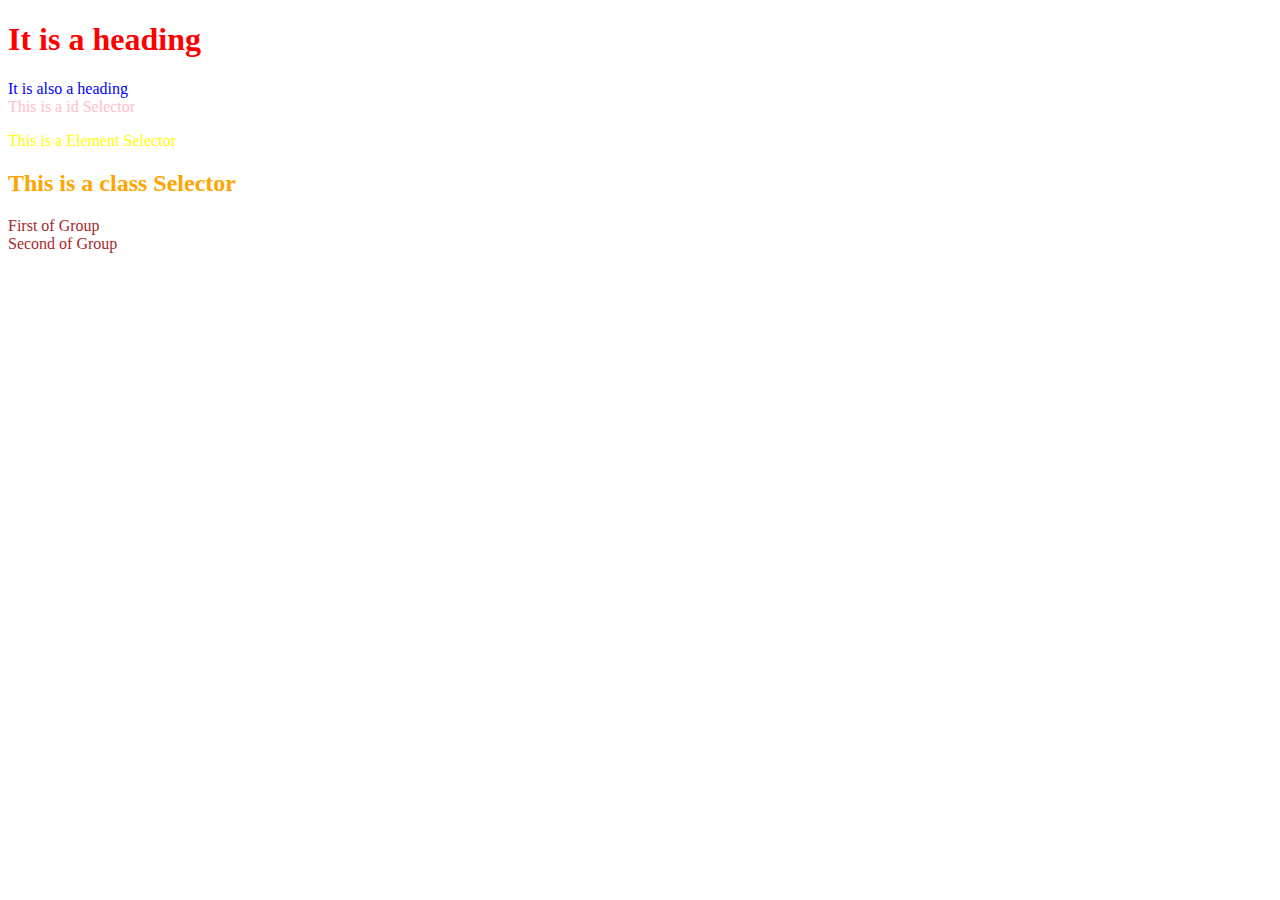
<file: css/Level1/index.html>
<!DOCTYPE html>
<html lang="en">
<head>
    <meta charset="UTF-8">
    <meta name="viewport" content="width=device-width, initial-scale=1.0">
    <title>Level 1</title>
    <link rel="stylesheet" href="style.css">
    <style>
        /* This is internal styling */
        #heading{
            color: blue;
        }

        #div1{
            color: pink;
        }

        p{
            color: yellow;
        }

        .p1{
            color: orange;
        }

        #first, #second {
            color: brown;
        }
        
    </style>
</head>
<body>
    <h1 style="color: red;">It is a heading</h1>
    <div id="heading" >It is also a heading</div>

    <div id="div1">This is a id Selector</div>
    <p>This is a Element Selector</p>
    <h2 class="p1">This is a class Selector</h2>

    <div id="first">First of Group</div>
    <div id="second">Second of Group</div>
</body>
</html>
</file>
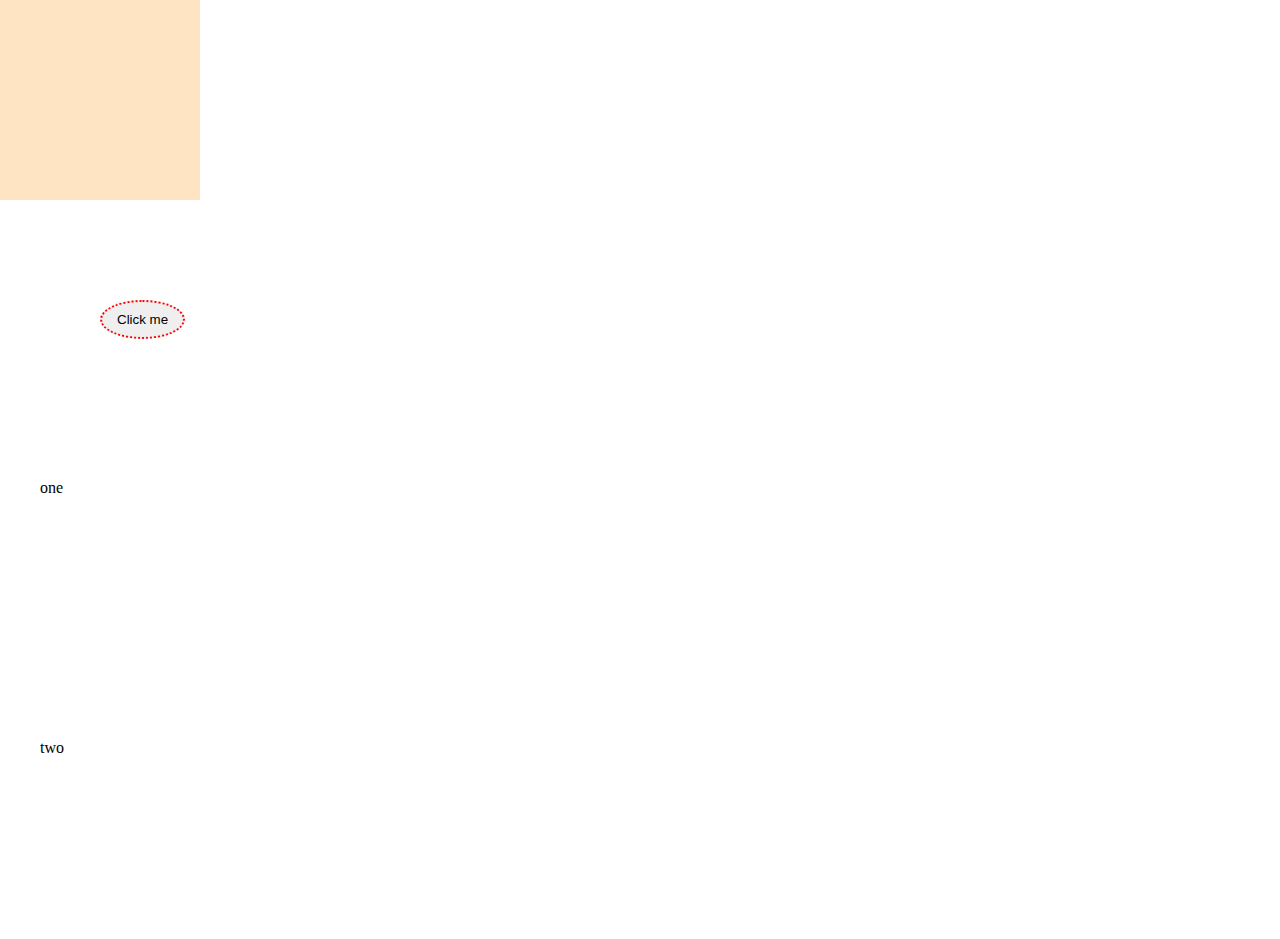
<file: css/Level4/index.html>
<!DOCTYPE html>
<html lang="en">
<head>
    <meta charset="UTF-8">
    <meta name="viewport" content="width=device-width, initial-scale=1.0">
    <title>Level 4</title>
    <link rel="stylesheet" href="style.css">
</head>
<body>
    <div id="one"></div>

    <button id="two">Click me</button>

    <div id="one1">one</div>
    <div id="two1">two</div>
</body>
</html>
</file>
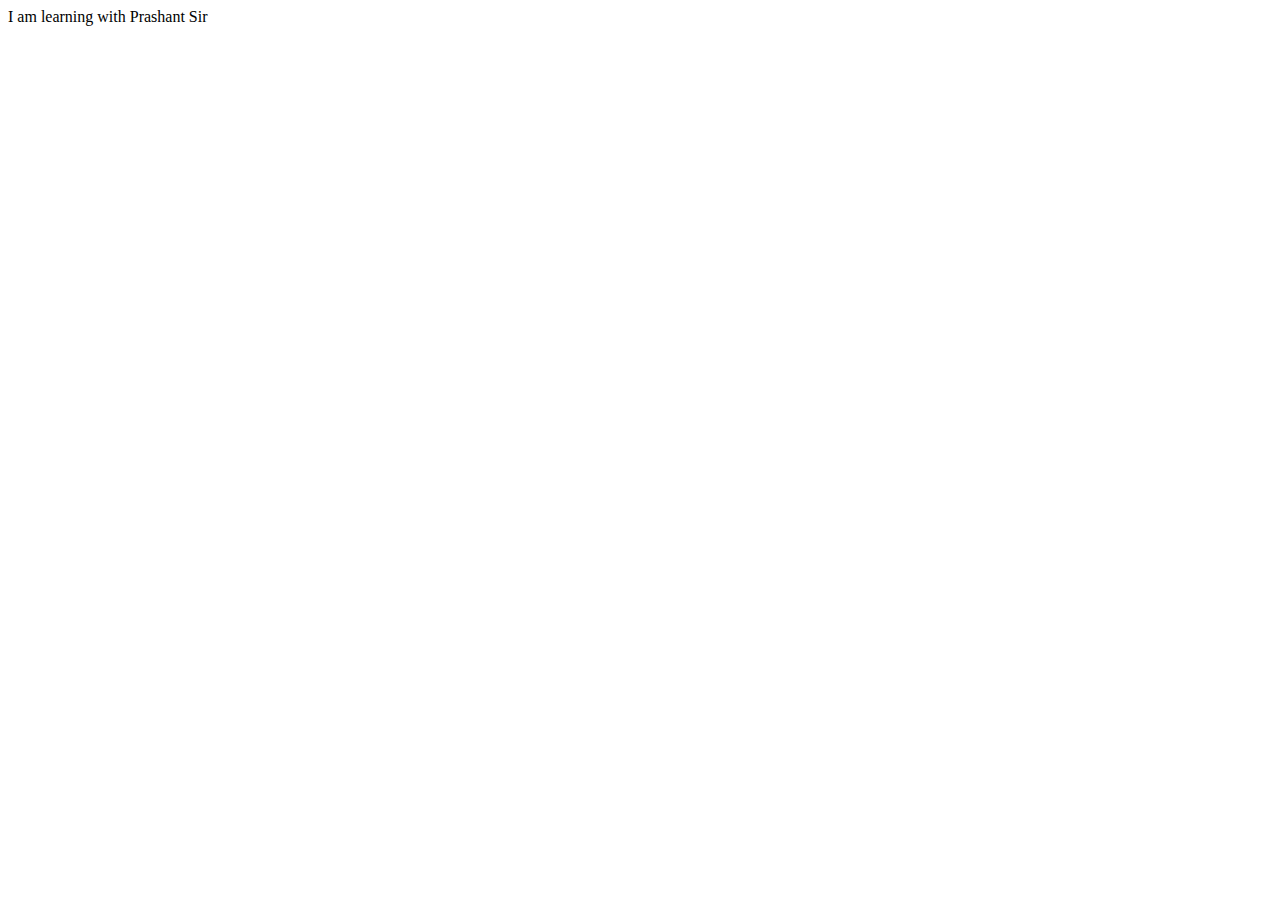
<file: html/Level1/index.html>
<!DOCTYPE html> 
<HTML lang="en">
<head> <!--Parent of all meta data tags-->
    <meta charset="UTF-8"> 
    <meta name="viewport" content="width=device-width, initial-scale=1.0">
    <title>Document</title>
</head>
<body> <!--Parent of all content tags-->
    I am learning with Prashant Sir
</body>
</HTML>
</file>
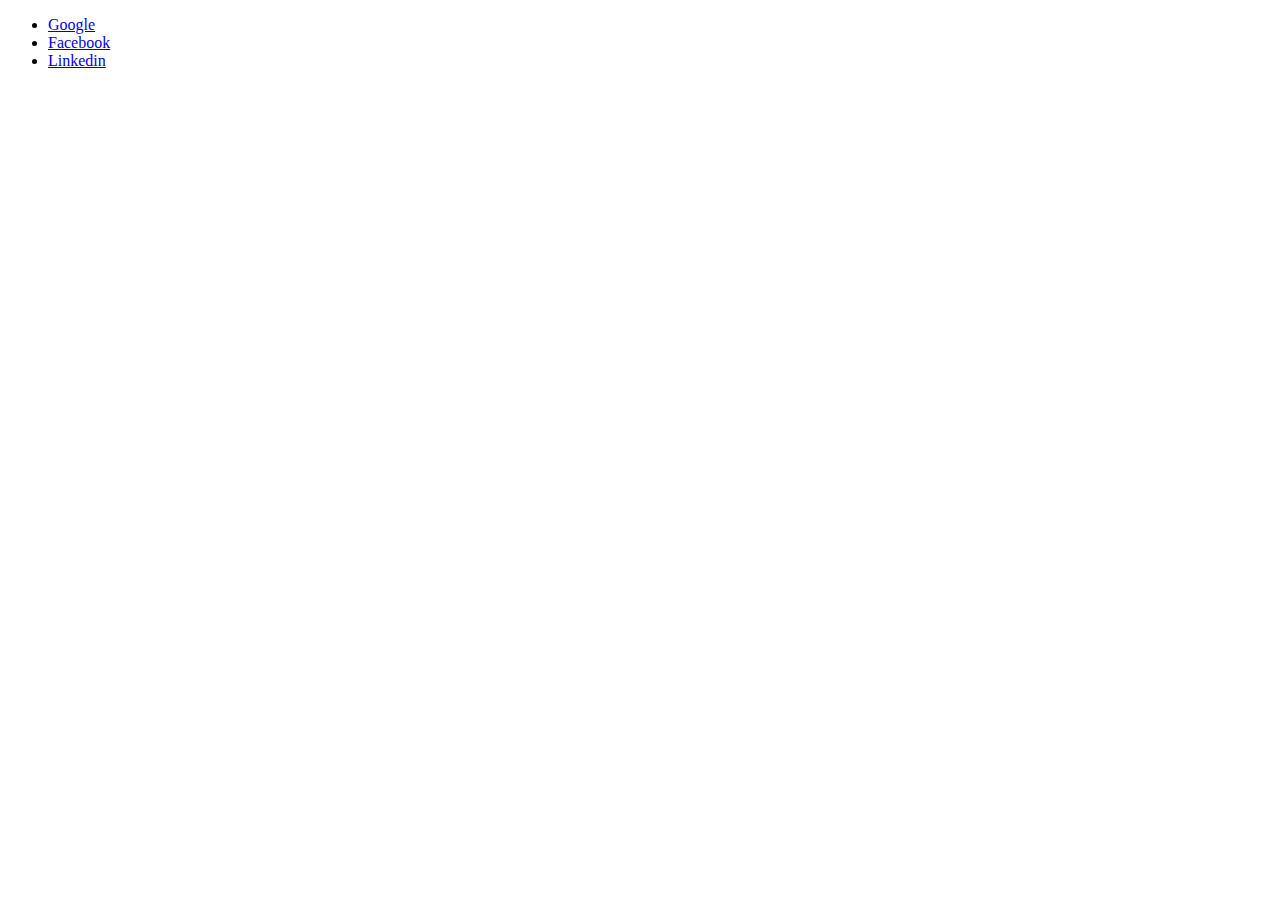
<file: html/Level4/index.html>
<!DOCTYPE html>
<html lang="en">
  <head>
    <meta charset="UTF-8" />
    <meta name="viewport" content="width=device-width, initial-scale=1.0" />
    <title>Document</title>
  </head>
  <body>
    <div>
      <header>
        <nav>
            <ul>
                <li><a href="#">Google</a></li>
                <li><a href="#">Facebook</a></li>
                <li><a href="#">Linkedin</a></li>
            </ul>
        </nav>
      </header>
      <main>
        <section></section>
        <section></section>
        <article>
          <section></section>
          <section></section>
        </article>
        <aside></aside>
      </main>
      <aside></aside>
      <footer></footer>
    </div>
  </body>
</html>
</file>
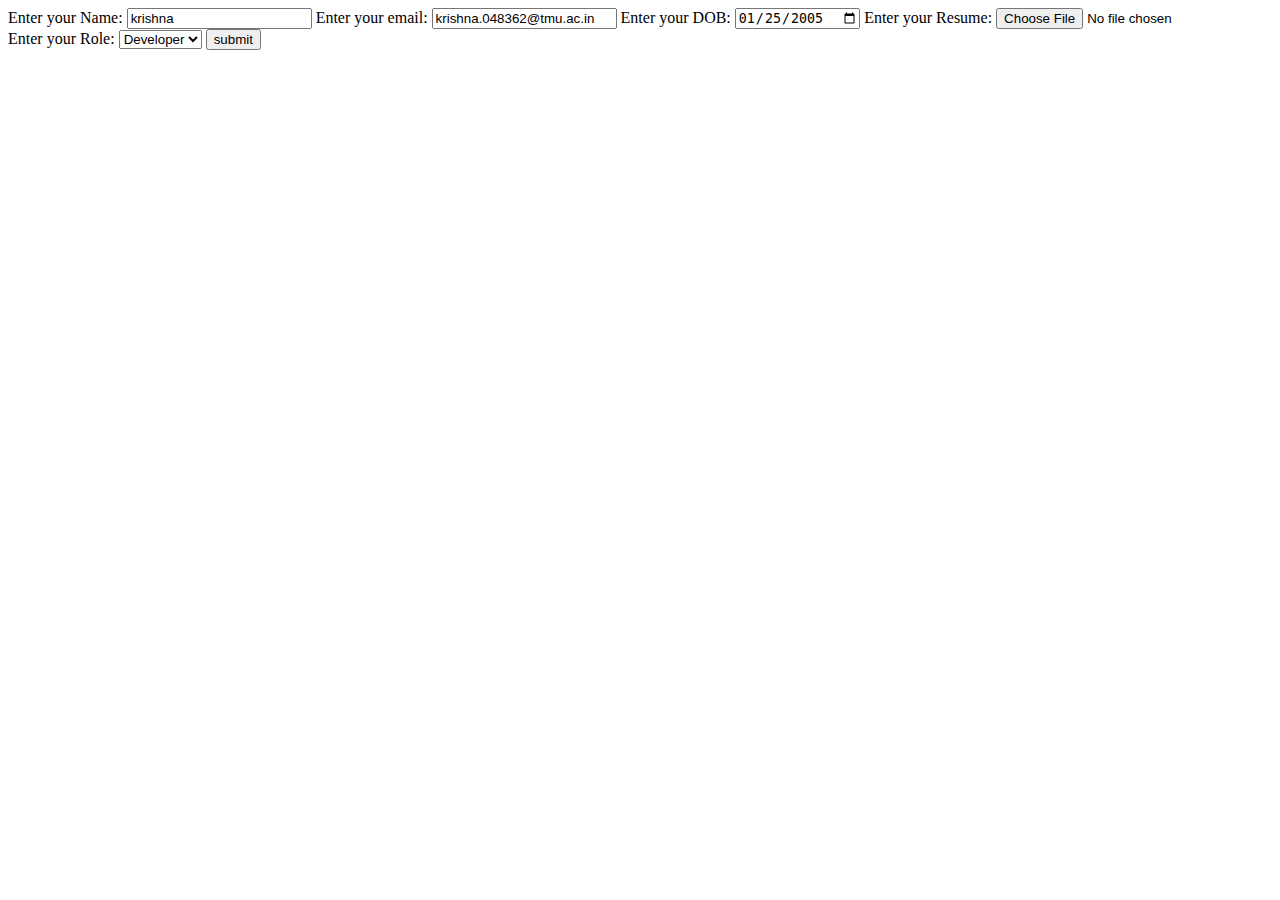
<file: html/Level5/contact.html>
<!DOCTYPE html>
<html lang="en">
<head>
    <meta charset="UTF-8">
    <meta name="viewport" content="width=device-width, initial-scale=1.0">
    <title>Document</title>
</head>
<body>
    <form action="./process_form.php" method="post">
        <label for="name">Enter your Name: </label>
        <input id="name" type="text" name="name" value="krishna">
        <label for="email">Enter your email: </label>
        <input id="email" type="email" name="email" value="krishna.048362@tmu.ac.in">
        <label for="dob">Enter your DOB: </label>
        <input id="dob" type="date" name="dob" value="2005-01-25">
        <label for="resume">Enter your Resume: </label>
        <input id="resume" type="file" name="resume" value="">
        <label for="role">Enter your Role: </label>
        <select name="role" id="role">
            <option value="Developer">Developer</option>
            <option value="Designer">Designer</option>
            <option value="Trainee">Trainee</option>
        </select>
        <input type="submit" value="submit">
    </form>
</body>
</html>
</file>
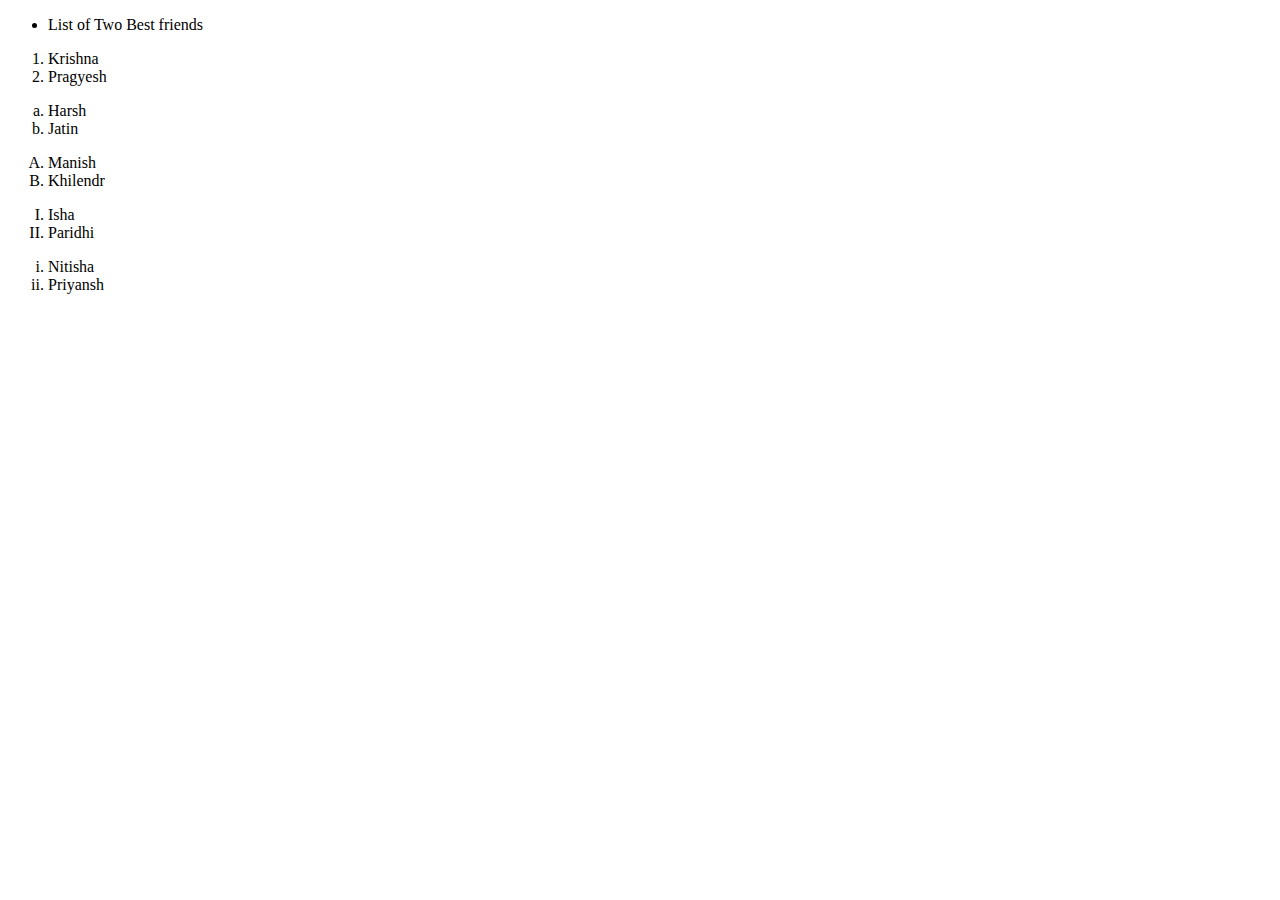
<file: html/Level5/list.html>
<!DOCTYPE html>
<html lang="en">
<head>
    <meta charset="oTF-8">
    <meta name="viewport" content="width=device-width, initial-scale=1.0">
    <title>Docoment</title>
</head>
<body>
    <div>
        <ul>
            <li>List of Two Best friends</li>
        </ul>

        <ol>
            <li>Krishna</li>
            <li>Pragyesh</li>
        </ol>
        <ol type="a"> 
            <li>Harsh</li>
            <li>Jatin</li>
        </ol>
        <ol type="A">
            <li>Manish</li>
            <li>Khilendr</li>
        </ol>
        <ol type="I">
            <li>Isha</li>
            <li>Paridhi</li>
        </ol>
        <ol type="i">
            <li>Nitisha</li>
            <li>Priyansh</li>
        </ol>
    </div>
</body>
</html>
</file>
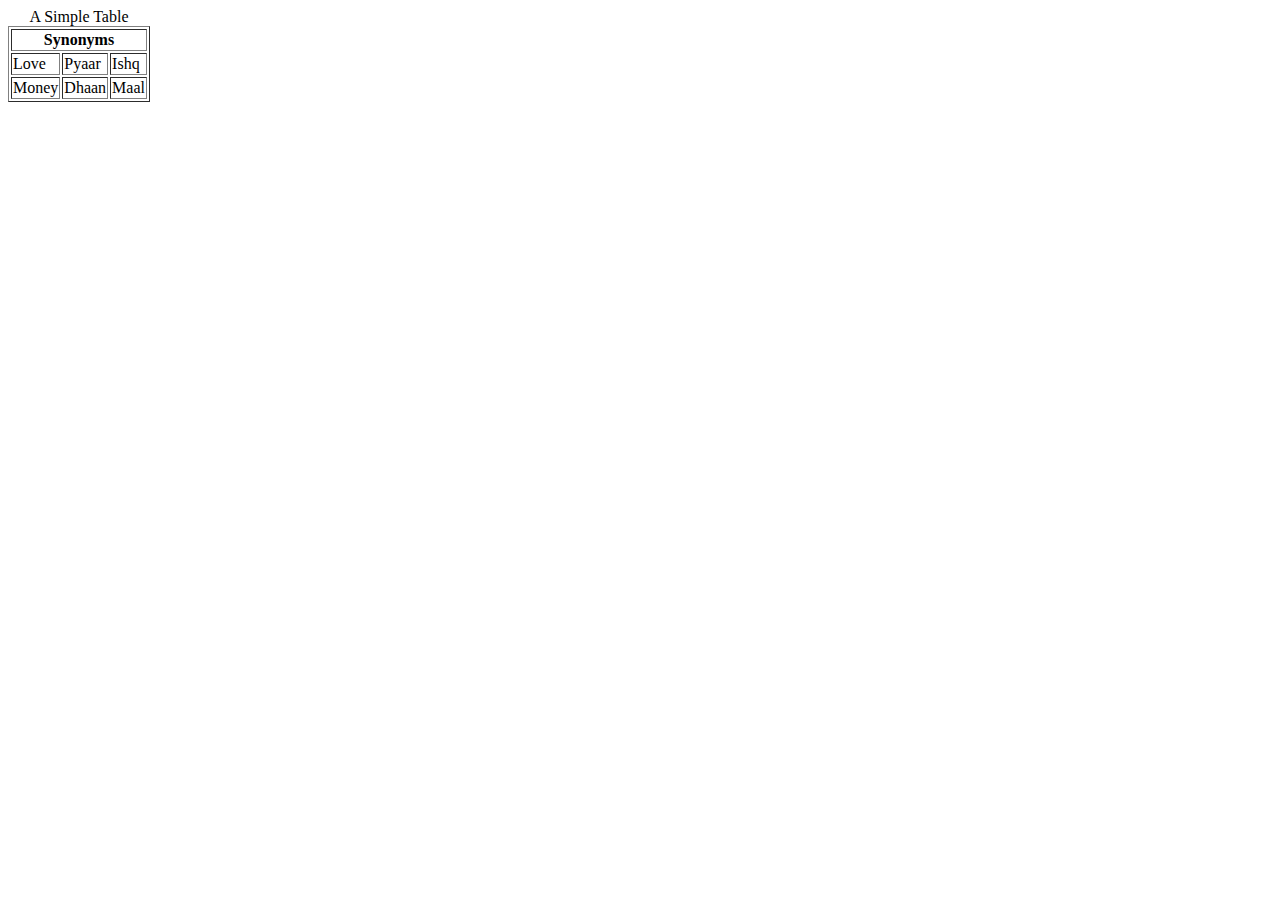
<file: html/Level5/table.html>
<!DOCTYPE html>
<html lang="en">
<head>
    <meta charset="UTF-8">
    <meta name="viewport" content="width=device-width, initial-scale=1.0">
    <title>Document</title>
</head>
<body>
    <table border="1">
        <caption>A Simple Table</caption>
        <tr>
            <th colspan="3">Synonyms</th>
        </tr>
        <tr>
            <td>Love</td>
            <td>Pyaar</td>
            <td>Ishq</td>
        </tr>
        <tr>
            <td>Money</td>
            <td>Dhaan</td>
            <td>Maal</td>
        </tr>
    </table>
</body>
</html>
</file>
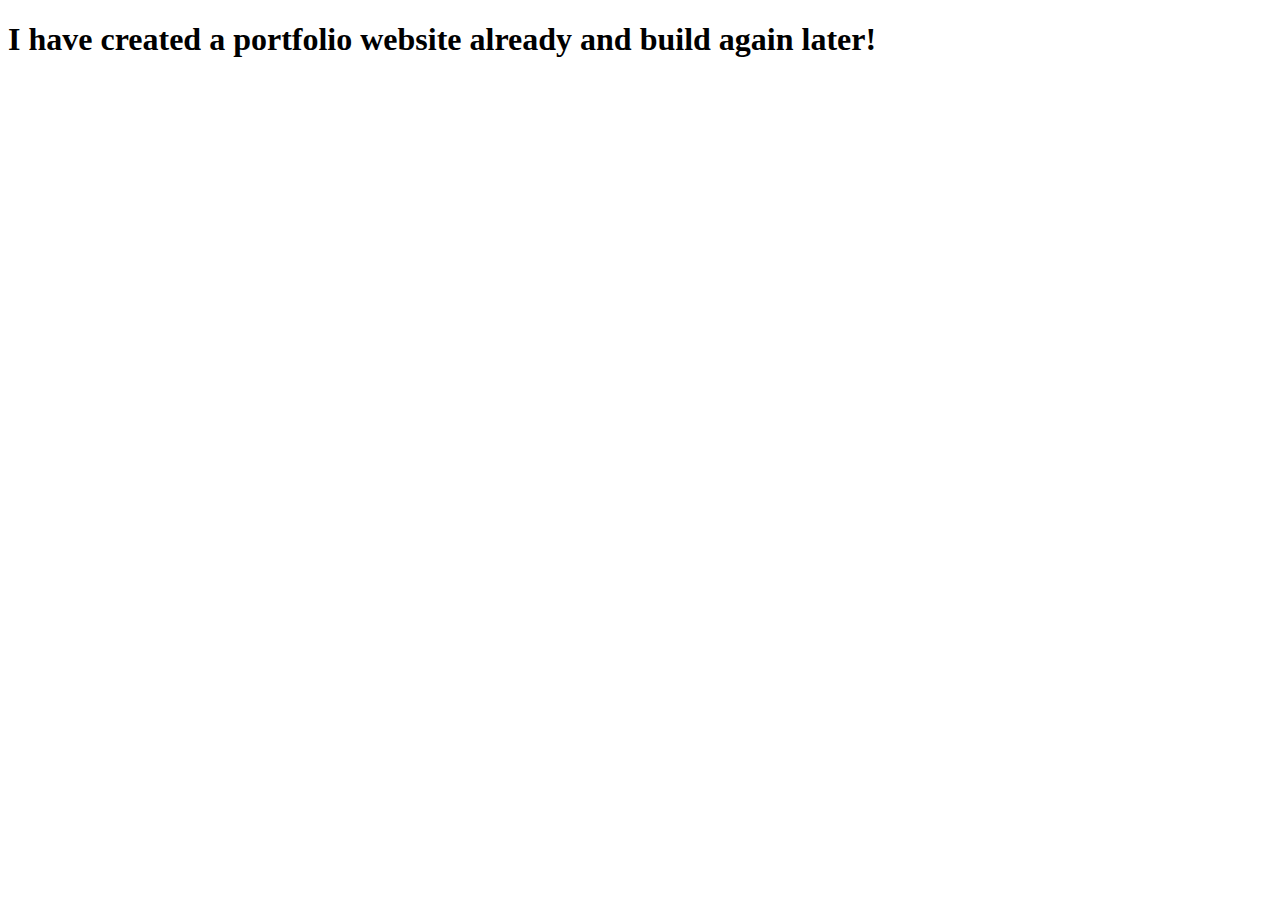
<file: html/LevelBonus/majorproject.html>
<!DOCTYPE html>
<html lang="en">
<head>
    <meta charset="UTF-8">
    <meta name="viewport" content="width=device-width, initial-scale=1.0">
    <title>Document</title>
</head>
<body>
    <h1>I have created a portfolio website already and build again later!</h1>
</body>
</html>
</file>
<file: css/Level1/style.css>
#heading{
    color: green;
}
</file>
<file: css/Level4/style.css>
*{
    margin: 0;
    padding: 0;
}

#one{
    height: 200px;
    width: 200px;
    background-color: bisque;
}

#two{
    margin: 100px;
    padding-block: 10px;
    padding-inline: 15px;
    border-color: red;
    border-style: dotted;
    border-radius: 50%;
}

#one1{
    box-sizing: content-box;
    padding: 20px;
    width: 200px;
    height: 200px;
    /* border: 10px; */
    margin: 20px;
}

#two1{
    box-sizing: border-box;
    padding: 20px;
    width: 200px;
    height: 200px;
    /* border: 10px; */
    margin: 20px;
}
</file>
